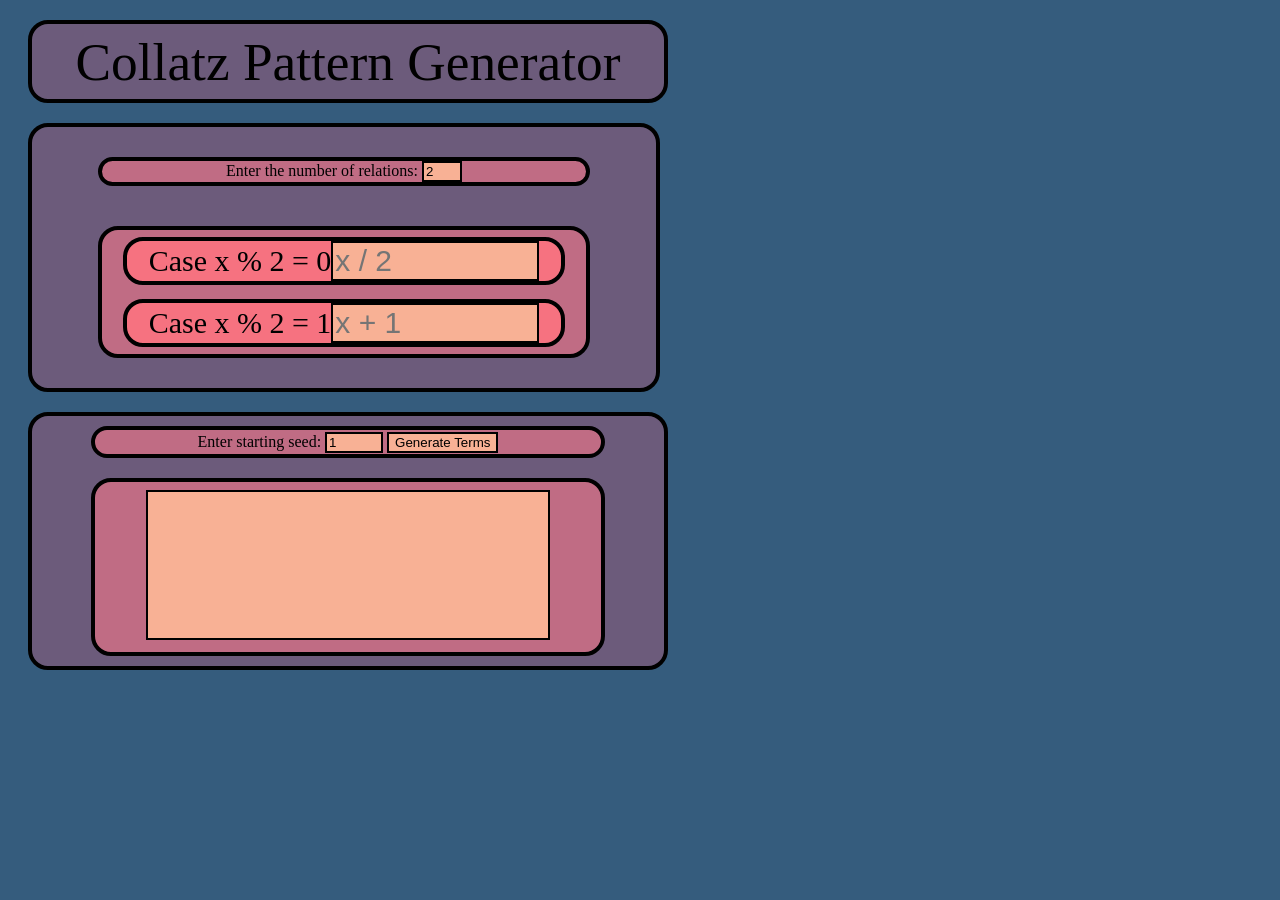
<file: index.html>
<!DOCTYPE html>
<html lang="en">
<head>
    <meta charset="UTF-8">
    <meta name="viewport" content="width=device-width, initial-scale=1.0">
    <title>Collatz</title>
    <link rel="stylesheet" href="style.css">
</head>
<body>
    <div class="title">Collatz Pattern Generator</div>

    <div class="rule_section">
        <div class="rule_number">
            <label for="customNumber">Enter the number of relations:  </label>
            <input type="number" id="quantity" name="quantity"
                min="2" max="3" step="1" value="2">
        </div>
        <div class="rules" id="rules"></div>
        <script src="ruleset.js"></script>
    </div>
    
    <div class="sequence">
        <div class="input">
            <label for="input">Enter starting seed:  </label>
            <input type="number" id="input" name="input"
                step="1" value="1">
            <input type="button" id="button" onclick="handleSubmit()" value="Generate Terms">
            <script src="script.js"></script>
        </div>
        <div class="output">
            <textarea id="output" class="output-box" readonly></textarea>
        </div>
    </div>
</body>
</html>
</file>
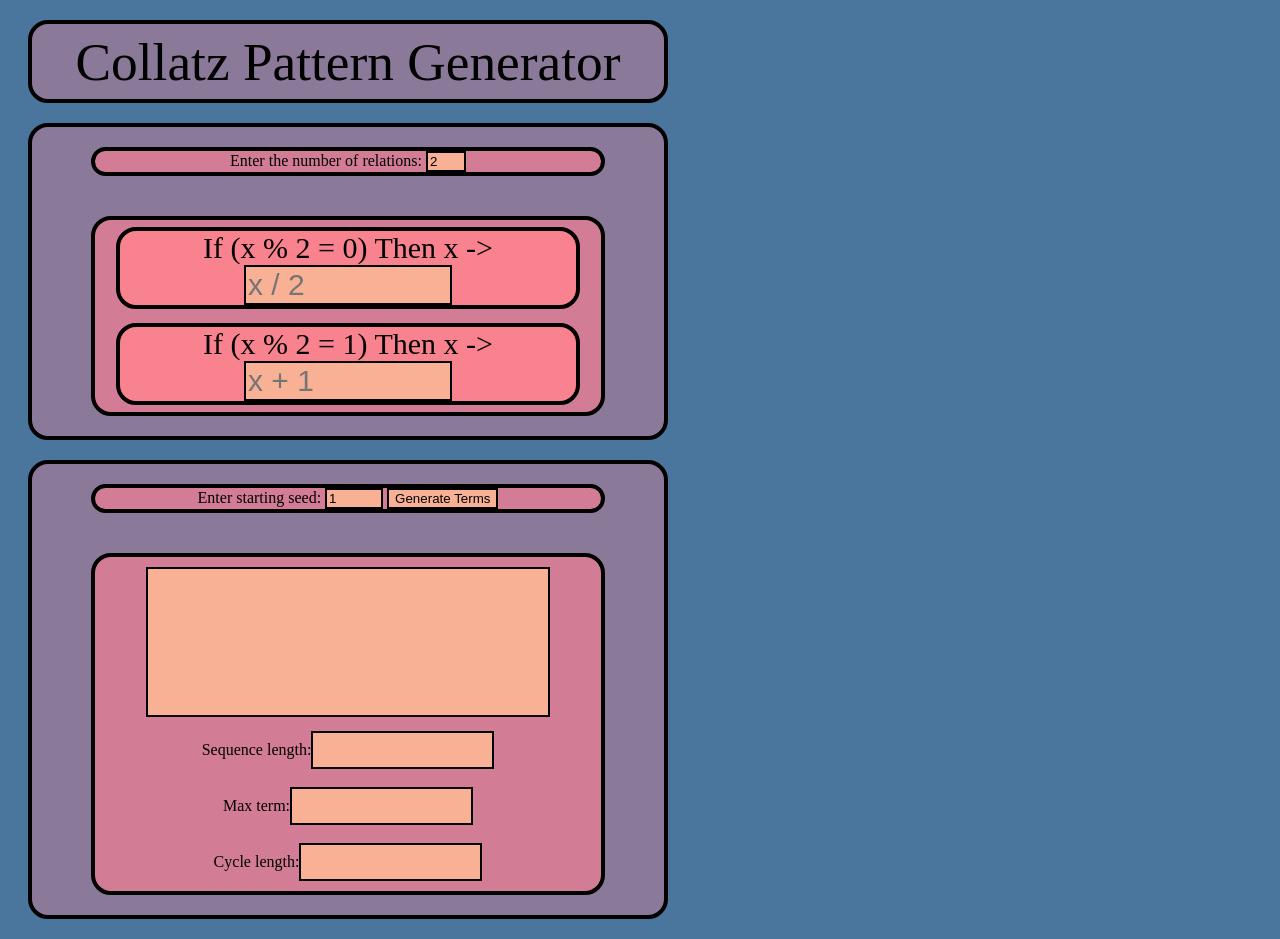
<file: frontend/index.html>
<!DOCTYPE html>
<html lang="en">
<head>
    <meta charset="UTF-8">
    <meta name="viewport" content="width=device-width, initial-scale=1.0">
    <title>Collatz Pattern Generator</title>
    <link rel="stylesheet" href="style.css">
</head>
<body>
    <div class="title_section">Collatz Pattern Generator</div>

    <div class="rule_section">
        <div class="rule_number">
            <label for="customNumber">Enter the number of relations:  </label>
            <input type="number" id="quantity" name="quantity"
                min="2" max="6" step="1" value="2">
        </div>
        <div class="rules" id="rules"></div>
        <script src="ruleset.js"></script>
    </div>
    
    <div class="sequence_section">
        <div class="input">
            <label for="input">Enter starting seed:  </label>
            <input type="number" id="input" name="input"
                step="1" value="1">
            <input type="button" id="button" onclick="handleSubmit()" value="Generate Terms">
            <script src="script.js"></script>
        </div>
        <div class="output">
            <textarea id="output" class="output-box" readonly></textarea>
            <br>
            <span class="stats">
                Sequence length: <textarea id="sequence_length" readonly></textarea>
            </span>
            <br>
            <span class="stats">
                Max term: <textarea id="max_term" readonly></textarea>
            </span>
            <br>
            <span class="stats">
                Cycle length: <textarea id="cycle_length" readonly></textarea>
            </span>
        </div>
    </div>
</body>
</html>
</file>
<file: style.css>
body {
    background-color: #355C7D;
}

body div {
    width: 50%;
    margin: 20px;
    justify-self: center;
    font-family: 'Times New Roman', Times, serif;
    background-color: #6C5B7B;
    border: 4px solid Black;
    border-radius: 20px;
}

body div div {
    background-color: #C06C84;
}

body div div div {
    background-color: #F67280;
}

.title {
    height: 75px;
    font-size: 40pt;
    align-content: center;
    text-align: center;
}

.rule_section {
    min-height: 250px;
    display: flex;
    flex-direction: column;
    justify-content: center;
    align-items: center;
    padding: 10px;    
    box-sizing: border-box;
}

.rule_number {
    width: 80%;
    flex: 1;
    text-align: center;
    align-content: center;
}

.rules {
    flex: 5;
    width: 80%;
    display: flex;
    flex-direction: column;
    align-items: center;
    justify-content: center;
}

.rules div {
    flex: 1;
    margin: 7px;
    width: 90%;
    font-size: 30px;
    text-align: center;
    align-content: center;
}

#relation1, #relation2, #relation3, #relation4, #relation0 {
    font-size: 30px;
    width: 200px;
    flex: 1 1 auto;
}

.sequence {
    min-height: 250px;
    display: flex;
    flex-direction: column;
    align-items: center;
}

.sequence div {
    margin: 10px;
    width: 80%;
}

.input {
    flex: 1;
    align-content: center;
    text-align: center;
}

#input {
    width: 50px;
}

.output {
    flex: 5;
    align-content: center;
    text-align: center;
}

#output {
    box-sizing: border-box;
    resize: none;
    overflow-y: hidden;
    cursor: default;
    width: 80%;
    min-height: 150px;
    background-color: #F8B195;
    border: 2px solid Black;
}

input {
    border: 2px solid Black;
    background-color: #F8B195;
    color: Black;

}

#button:hover {
    background-color: #355C7D;
}

#button:active {
    background-color: #6C5B7B;
}
</file>
<file: frontend/style.css>
body {
    background-color: #4a759c;
}

body div {
    width: 50%;
    margin: 20px;
    justify-self: center;
    font-family: 'Times New Roman', Times, serif;
    background-color: #8a7999;
    border: 4px solid Black;
    border-radius: 20px;
}

body div div {
    background-color: #d27c95;
}

body div div div {
    background-color: #f8838f;
}

.title_section {
    height: 75px;
    font-size: 40pt;
    align-content: center;
    text-align: center;
}

.rule_section {
    min-height: 250px;
    display: flex;
    flex-direction: column;
    justify-content: center;
    align-items: center;    
}

.rule_number {
    width: 80%;
    flex: 1;
    text-align: center;
    align-content: center;
}

.rules {
    flex: 5;
    width: 80%;
    display: flex;
    flex-direction: column;
    align-items: center;
    justify-content: center;
}

.rules div {
    flex: 1;
    margin: 7px;
    width: 90%;
    font-size: 30px;
    text-align: center;
    align-content: center;
}

#relation1, #relation2, #relation3, #relation4, #relation5, #relation0 {
    font-size: 30px;
    width: 200px;
    flex: 1 1 auto;
}

.sequence_section {
    min-height: 250px;
    display: flex;
    flex-direction: column;
    align-items: center;
    
}

.sequence_section div {
    margin: 20px;
    width: 80%;
}

.input {
    flex: 1;
    align-content: center;
    text-align: center;
}

#input {
    width: 50px;
}

.output {
    flex: 5;
    align-content: center;
    text-align: center;
    padding-top: 10px;
    padding-bottom: 10px;
}

#output {
    box-sizing: border-box;
    resize: none;
    overflow-y: hidden;
    cursor: default;
    width: 80%;
    min-height: 150px;
    margin-bottom: 10px;
}

input {
    border: 2px solid Black;
    background-color: #F8B195;
    color: Black;
}

#button:hover {
    background-color: #355C7D;
}

#button:active {
    background-color: #6C5B7B;
}

.stats {
    display: flex;
    align-items: center;
    justify-content: center;
}

textarea {
    background-color: #F8B195;
    border: 2px solid Black;
    resize: none;
}
</file>
